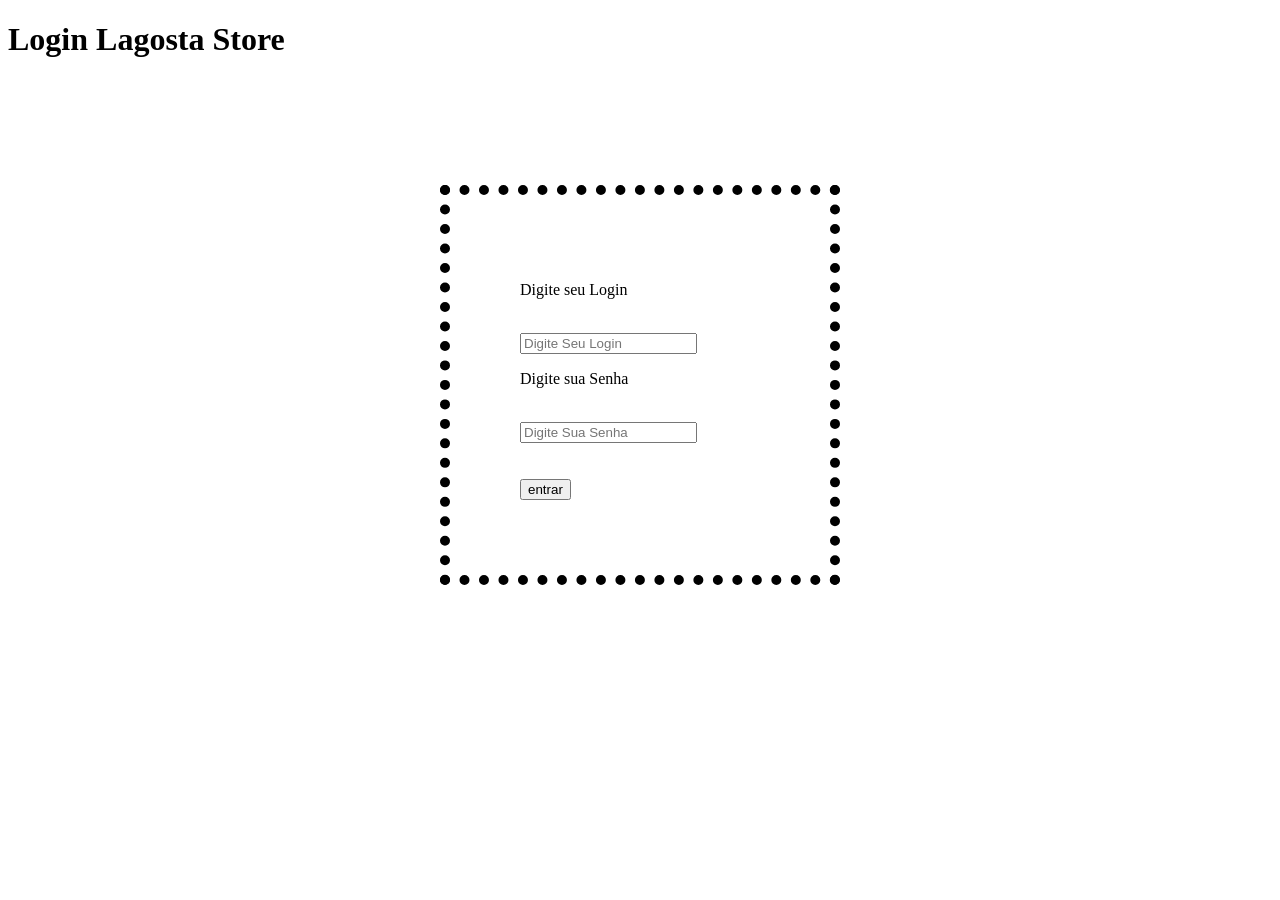
<file: index.html>
<!DOCTYPE html>
<html lang="pt-BR">

<head>
    <title>Lagosta</title>
    <meta charset="UTF-8">
    <link rel="stylesheet" href="css/styles.css">
	<script src="js/script.js"></script>
</head>

<body>
    <h1>Login Lagosta Store</h1>
    <div class="box">
        <form>
            <p>Digite seu Login</p>
            <br/>
            <input type="text" id="login" class="login" placeholder="Digite Seu Login">

            <br/>
            
            <p>Digite sua Senha</p>
            <br/>
            <input type="password" id="senha" class="senha" placeholder="Digite Sua Senha">

            <br/><br/><br/>
            <button type="button" onclick="verificarLogin()">entrar</button>
        </form>
</div>
</body>

</html>
</file>
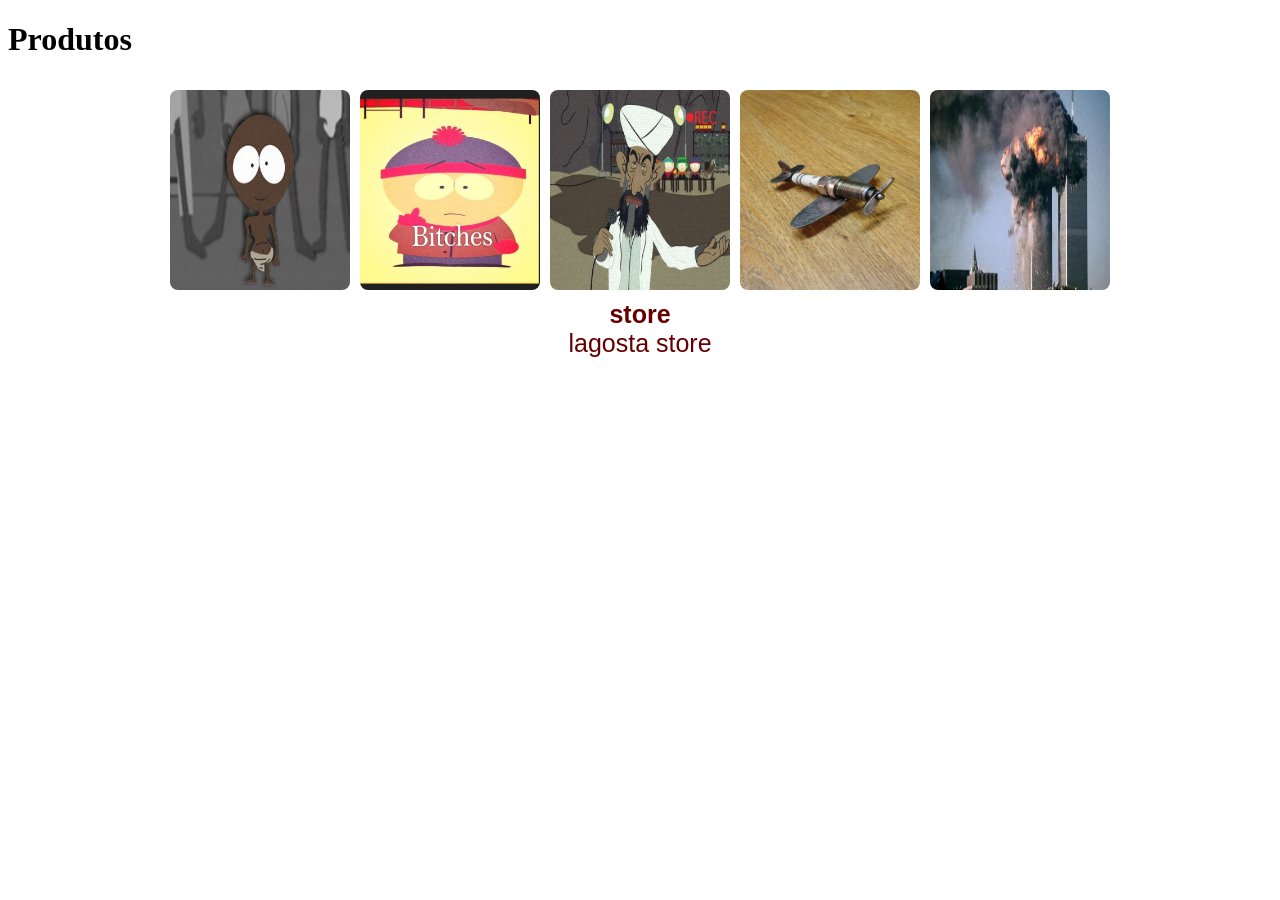
<file: Produtos.html>
<!doctype html>
<html lang="pt-br">
<head>
<title>Produtos</title>
<meta charset="UTF-8">
<link rel="stylesheet" href="css/styles.css">
</head>
<body>
<h1>Produtos</h1>
<div class="pratos">
<img src="img/Starvin' Marvin.jpg">
  <img src="img/Stan Marsh.jpg">
  <img src="img/osama bin laden.jpg">
  <img src="img/torres gemeas.jpg">
  <img src="img/torres gemeas1.jpg">
</div>
<span class="titulo_prod">store</span>
<span class="descricao_prod">lagosta store</span>
</body>
</html>
</file>
<file: css/styles.css>
*{
    box-sizing: border-box;
}

.box {
    width:400px;
    height:400px;
    border: dotted 10px rgb(0, 0, 0);
    margin: 10% auto;
    padding: 70px;
}

.pratos {
justify-content: center;
display: flex;
gap: 10px;
padding: 10px;

}

.pratos img{
width: 180px;
height: 200px;
border-radius: 8px; 
}


.pratos img:hover{
    transform: scale(1.3);
}

.titulo_prod {
  font-family: sans-serif;
  font-size: 25px;
  font-weight: bold;
  color: #660000;
justify-content: center;
display: flex;
gap: 10px;
}

.descricao_prod {
  font-family: sans-serif;
  font-size: 25px;
  color: #660000;
justify-content: center;
display: flex;
text-align: center;
gap: 10px;
}
</file>
